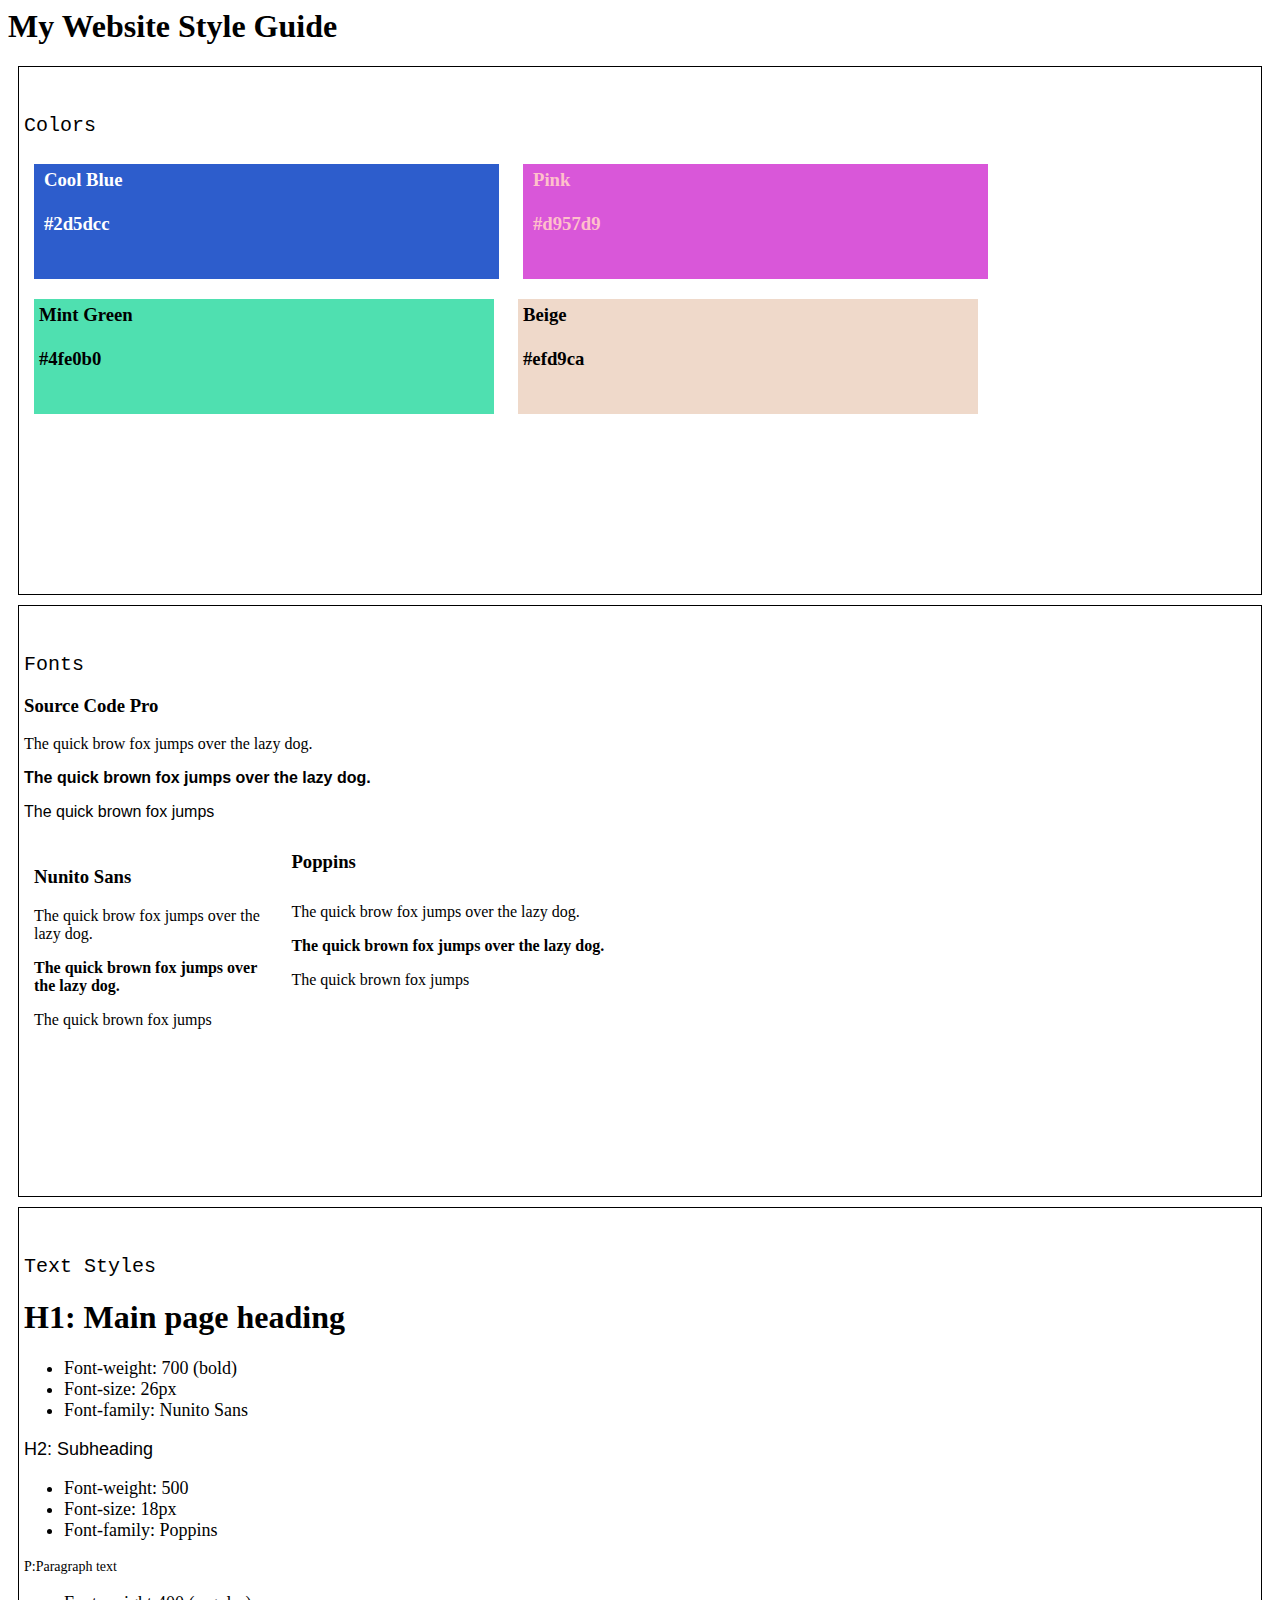
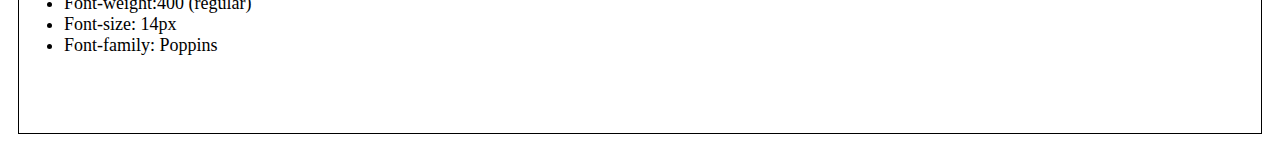
<file: html/index.html>
<!DOCTYPE html

<html>

<head>

    <title> My First Challenge PROJECT 1  </title> 
    <link rel="stylesheet" type="text/css" href="/resources/css/style.css" >

</head>

<body>

    <div class="title1">

        <h1>My Website Style Guide</h1>

    </div>

    <div class="colorsbox">

        <h2>Colors</h2>

        <h3 class="bluebox">Cool Blue <br><br>#2d5dcc</h3>

        <h3 class="pinkbox">Pink <br><br>#d957d9</h3>

        <h3 class="mintgreen">Mint Green <br><br>#4fe0b0</h3>

        <h3 class="biegebox">Beige <br><br>#efd9ca</h3>


    </div>

    <div class="fontbox">

        <h2>Fonts</h2>

        <div class="sourcecodebox"> 
        <h3 class="sourcecodepro">Source Code Pro</h3>
        <p class="p1">The quick brow fox jumps over the lazy dog.</p>
        <p class="p11">The quick brown fox jumps over the lazy dog.</p>
        <p class="p111">The quick brown fox jumps </p>
    
        </div>


        <div class="nunitosansbox"> 
        <h3 class="nunitosans">Nunito Sans</h3>
        <p class="p1n">The quick brow fox jumps over the lazy dog.</p>
        <p class="p11n">The quick brown fox jumps over the lazy dog.</p>
        <p class="p111n">The quick brown fox jumps </p>

        </div>


        <div class="poppins"> </div>
        <h3 class="poppins">Poppins</h3>
        <p class="p1p">The quick brow fox jumps over the lazy dog.</p>
        <p class="p11p">The quick brown fox jumps over the lazy dog.</p>
        <p class="p111p">The quick brown fox jumps </p>

    </div>


    <div class="textbox">

        <h2>Text Styles</h2>

        <h1 class="h1Main">H1: Main page heading</h1>


        <div class="list1">
        <ul>
            <li>Font-weight: 700 (bold)</li>
            <li>Font-size: 26px</li>
            <li>Font-family: Nunito Sans</li>

        </ul>

    </div>


        <h2 class="h2sub">H2: Subheading</h2>

        <div class="list2">
        <ul>
            <li>Font-weight: 500</li>
            <li>Font-size: 18px</li>
            <li>Font-family: Poppins</li>

        </ul>

    </div>

        <h3 class="h3sub">P:Paragraph text</h3>

        <div class="list3">
        <ul>

            <li>Font-weight:400 (regular)</li>
            <li>Font-size: 14px</li>
            <li>Font-family: Poppins</li>

        </ul>

    </div>

    </div>

    </div>

</body>

</html>
</file>
<file: resources/css/style.css>
h2{
    font-family: monospace;
    font-weight: 500;
    font-size: x-large;
}

.title1{
font-weight: 200;
font-size: normal;

}


.colorsbox{
    border: 1px solid rgb(0, 0, 0);
    height: 487px;
    padding: 30px 0px 10px 5px;
     margin: 10px


}

.h21{

    font-size: medium;
    padding: 30px 0px 10px 5px;

}

.bluebox {
    
    color: white;
    background-color: #2d5dcc;
    display: inline-block;
    height: 100px;
    width: 450px;
    padding: 5px 5px 10px 10px;
    margin: 10px;

}

.pinkbox {

    color: pink;
    background-color: #d957d9;
    display: inline-block;
    height: 100px;
    width: 450px;
    padding: 5px 5px 10px 10px;
    margin: 10px;

}


.mintgreen {
    color: black;
    display: inline-block;
    background-color: #4fe0b0;
    height: 100px;
    width: 450px;
    padding: 5px 5px 10px 5px;
    margin: 10px;
}

.biegebox {
    color: black;
    display: inline-block;
    background-color: #efd9ca;
    height: 100px;
    width: 450px;
    padding: 5px 5px 10px 5px;
    margin: 10px;
}

.fontbox{

    border: 1px solid rgb(0, 0, 0);
    height: 550px;
    padding: 30px 0px 10px 5px;
    margin: 10px;



}


.textbox {

    border: 1px solid rgb(0, 0, 0);
    height: 485px;
    padding: 30px 0px 10px 5px;
    margin: 10px;


}

.sourcecodepro{

    font-style: underline;
    font-family: 'monospace' 'Courier New', Courier ;

}

.p1 {

    font-family: Georgia, 'Times New Roman', Times, serif;

}

.p11 {

    font-family: 'Segoe UI', Tahoma, Geneva, Verdana, sans-serif;
    
}

.p111 {

    font-family: Verdana, Geneva, Tahoma, sans-serif;
}



.nunitosansbox   {

  float: left;
  margin: center;
  width: 20%;
 
  padding: 10px;
  

}

.p11 {
    font-weight: 600;
}

.p11n {
    font-weight: 600;
}

.p11p {
    font-weight: 600;
}

.poppins {

    margin: 30px;
    font-style: underline;
    font-family: 'monospace' 'Courier New', Courier ;
}






.h1Main {

    font-family: serif;
    font-weight: 700;
    font-size: xx-large;


}

.list1 {

    font-family: serif;
    font-size: large;

}


.h2sub {

    font-family: sans-serif;
    font-size: 18px;
    font-weight: 500;
}


.list2 {

    font-family: serif;
    font-size: large;
}



.h3sub {
 font-weight: 400;
 font-size: 14px;
 font-family: serif;
}


.list3 {
    font-family: serif;
    font-size: large;
    
}
</file>
